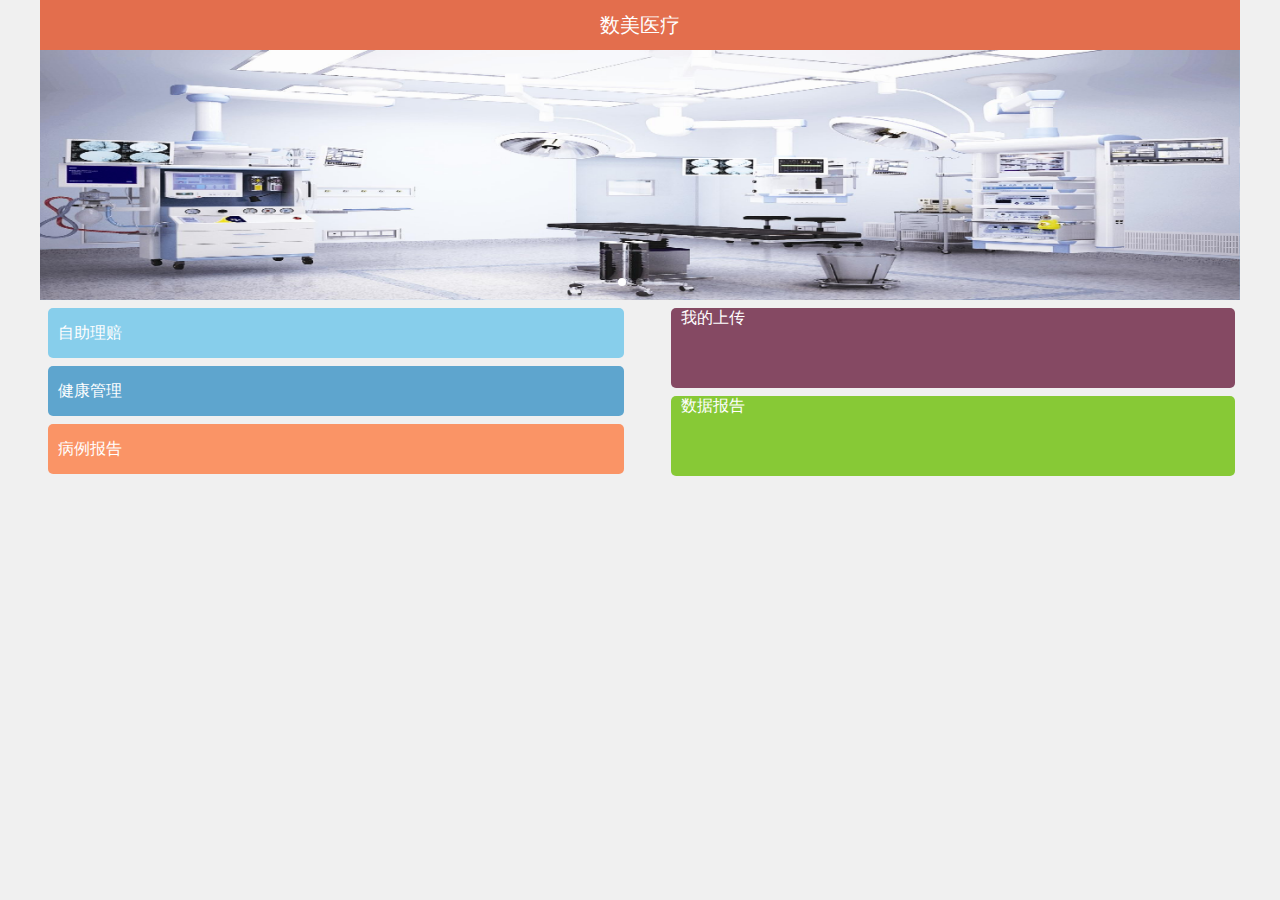
<file: djangosite/ocr_api/templates/ocr_api/index.html>
<!DOCTYPE html>
<html lang="en">

<head>
    <meta charset="UTF-8">
    <meta name="viewport" content="width=device-width,initial-scale=1.0">
    <title>Document</title>
    <link rel="stylesheet" href="/static/css/index.css">
    <link rel="stylesheet" href="/static/css/swiper-3.4.2.min.css">
</head>
<body>
    <div class="container">
        <div class="header">
            <div class="headerTop">
                数美医疗
            </div>
            <div class="pop">
                <div class="swiper-container">
                    <div class="swiper-wrapper">
                        <div class="swiper-slide" style="background-image:url(/static/images/p3.jpg)"></div>
                        <div class="swiper-slide" style="background-image:url(/static/images/p2.jpg)"></div>
                        <div class="swiper-slide" style="background-image:url(/static/images/p1.jpg)"></div>
                    </div>
                    <div class="swiper-pagination swiper-pagination-white"></div>
                </div>
            </div>
        </div>
        <div class="main">
            <ul class="b_list floatL">
                <li class="first_list">
                    <a href="/api/ocr/get_exhibition_index/" class="textStyle">
                        <span>自助理赔</span>
                    </a>
                </li>
                <li class="first_list">
                    <a href="/api/ocr/list_exhibition_index/" class="textStyle">
                        <span>健康管理</span>
                    </a>
                </li>
                <li class="first_list">
                    <a href="/api/ocr/case_report/" class="textStyle">
                        <span>病例报告</span>
                    </a>
                </li>
            </ul>
            <ul class="r_list floatR">
                <li class="sec_list">
                    <a class="textStyle">
                        <span>我的上传</span>
                    </a>
                </li>
                <li class="sec_list">
                    <a class="textStyle">
                        <span>数据报告</span>
                    </a>
                </li>
            </ul>
        </div>
    </div>
    <script src="/static/js/jquery.min.js"></script>
    <script src="/static/js/swiper-3.4.2.min.js"></script>
    <script src="/static/js/index.js"></script>
</body>

</html>
</file>
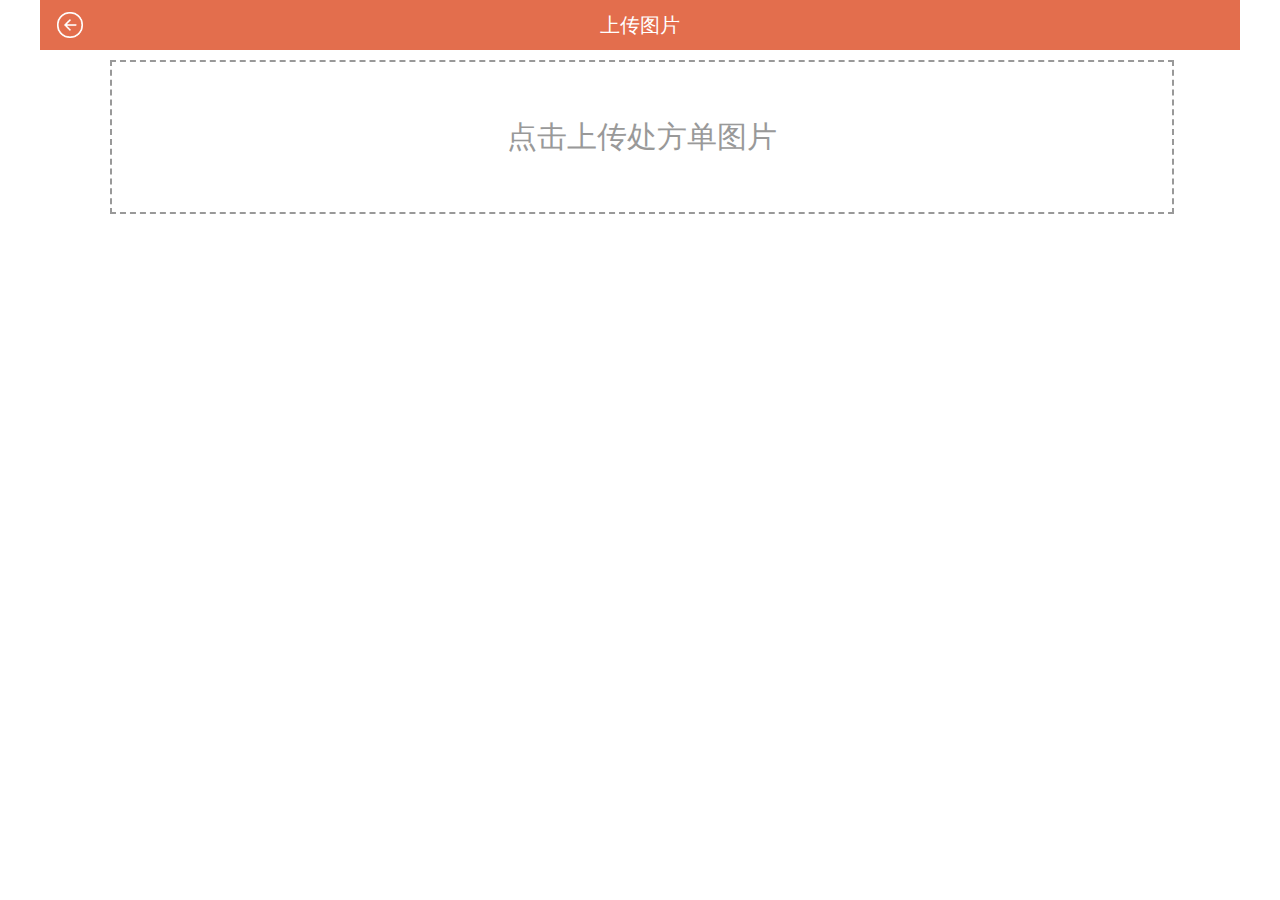
<file: djangosite/ocr_api/templates/ocr_api/c_upload.html>
<!DOCTYPE html>
<html lang="en">

<head>
    <meta charset="UTF-8">
    <meta name="viewport" content="width=device-width,initial-scale=1.0">
    <link rel="stylesheet" href="/static/css/show.css">
    <title>Document</title>
</head>

<body>
    <div class="container">
        <div class="header">
            <div class="center">
                <ul>
                    <li class="topImage">
                        <a href="/api/ocr/list_exhibition_index/">
                            <img src="/static/images/houtui.png" alt="">
                        </a>
                    </li>
                    <li class="topText">
                        上传图片
                    </li>
                </ul>
            </div>
        </div>
        <div class="main">
            <div class="mainImage">
                <div class="fileArea">
                <iframe name="id_iframe" style="display:none;"></iframe>
                    <form target="id_iframe" class="formDt" id="upload_form" enctype="multipart/form-data">
                        <div class="upLoadFile">
                            <input type="file" name="img" class="fileUpload" style="opacity: 0">
                            <span>点击上传处方单图片</span>
                        </div>
                        <div class="showPreView"></div>
                    </form>
                </div>
            </div>
            <div class="upInfo"><strong>识别结果：</strong><span style="color: red;">正在进行云识别 . . . . . </span></div>
            <div class="mainTable">
                <table class="tab" id="tab" cellpadding="0" cellspacing="0">
                </table>
                <span class="picc_pay" style="float: left;padding:5px 0px;"></span>
                <span class="picc_time" style="float:right;padding:5px 0px;"></span>
            </div>
        </div>
        <div class="info"></div>
        <div class="footer">
            <div class="bottom">
            </div>
        </div>
    </div>
    <script src="/static/js/jquery.min.js"></script>
    <script src="/static/js/c_loadImg.js"></script>
</body>

</html>
</file>
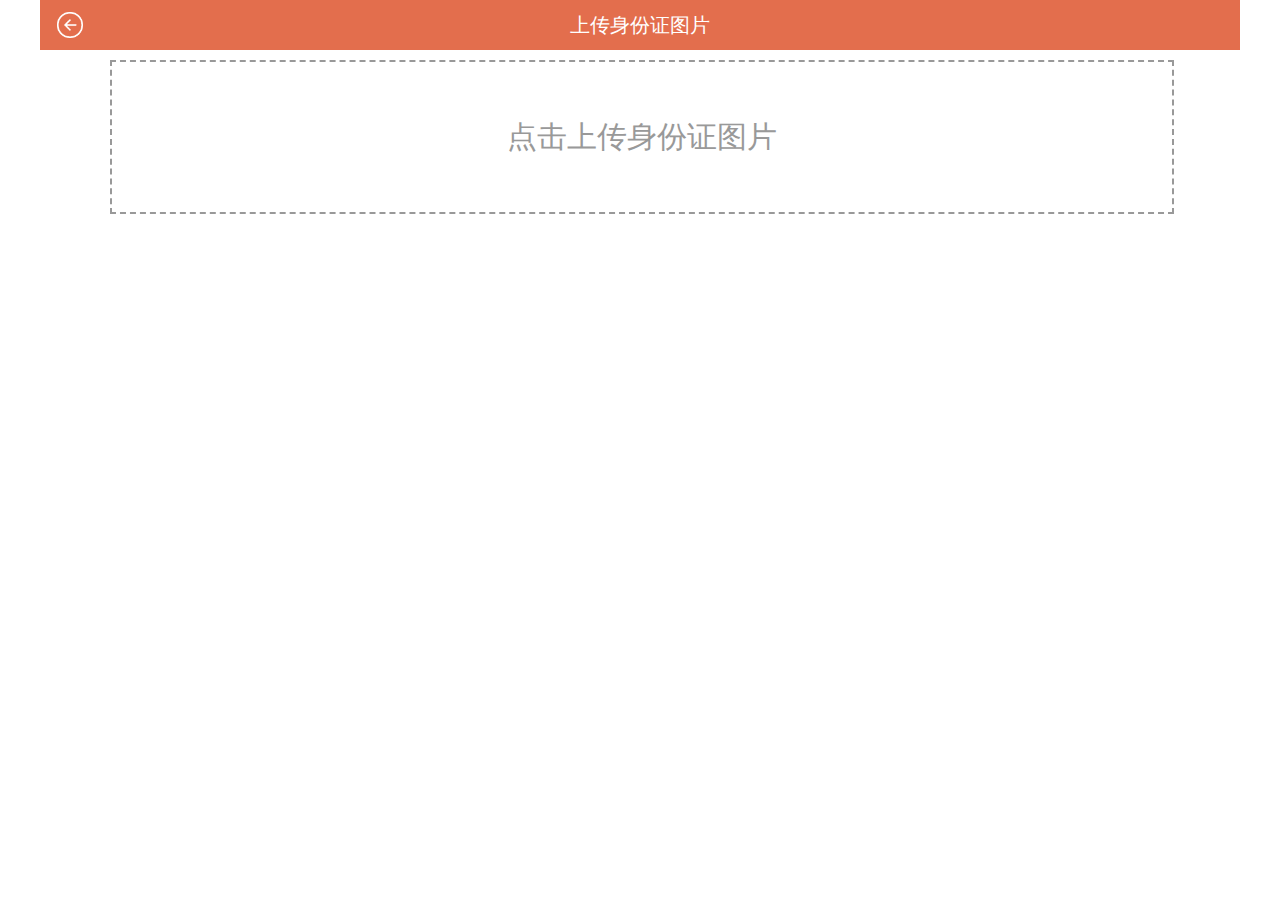
<file: djangosite/ocr_api/templates/ocr_api/cart_upload.html>
<!DOCTYPE html>
<html lang="en">

<head>
    <meta charset="UTF-8">
    <meta name="viewport" content="width=device-width,initial-scale=1.0">
    <link rel="stylesheet" href="/static/css/cart_show.css">
    <title>Document</title>
    <style>
         #allmap {
            height: 300px;
            width: 90%;
            padding: 10px;
            margin: 20px auto;
            display: none;
        }
    </style>
</head>

<body>
    <div class="container">
        <div class="header">
            <div class="center">
                <ul>
                    <li class="topImage">
                        <a href="/api/ocr/get_exhibition_index/">
                            <img src="/static/images/houtui.png" alt="">
                        </a>
                    </li>
                    <li class="topText">
                        上传身份证图片
                    </li>
                </ul>
            </div>
        </div>
        <div class="main">
            <div class="mainImage">
                <div class="fileArea">
                <iframe name="id_iframe" style="display:none;"></iframe>
                    <form target="id_iframe" class="formDt" id="upload_form" enctype="multipart/form-data">
                        <div class="upLoadFile">
                            <input type="file" name="img" class="fileUpload" style="opacity: 0">
                            <span>点击上传身份证图片</span>
                        </div>
                        <div class="showPreView"></div>
                    </form>
                </div>
            </div>
            <div class="upInfo"><strong>识别结果：</strong><span style="color: red;">正在进行云识别 . . . . . </span></div>
            <div class="mainTable">
                <div class="MassageInfo">
                    <div><span class="color">姓 名：</span><span class="info_name"></span></div>
                    <div><span class="color">性 别：</span> <span class="info_sex"></span> <span class="color" style="padding-left:30px;">民 族：</span><span class="info_minzu"></span></div>
                    <div><span class="color">出 生：</span><span class="info_br"></span></div>
                    <div><span class="color">住 址：</span><span class="info_ads"></span></div>
                    <div><span class="color">身份证号：</span><span class="info_number"></span></div>
                    <div><span class="color">参考地址：</span><span class="info_c"></span></div>
                </div>

            </div>
        </div>
        <div id="allmap"></div>
        <div class="info"></div>
        <div class="footer">
            <div class="bottom">
            </div>
        </div>
    </div>
    <script src="/static/js/jquery.min.js"></script>
    <script src="/static/js/cart_upload.js"></script>
    <script type="text/javascript" src="http://api.map.baidu.com/api?v=2.0&ak=OQgDpYegg2F3nE6zPKX1Q9SV1XbYXm5b"></script>
</body>

</html>
</file>
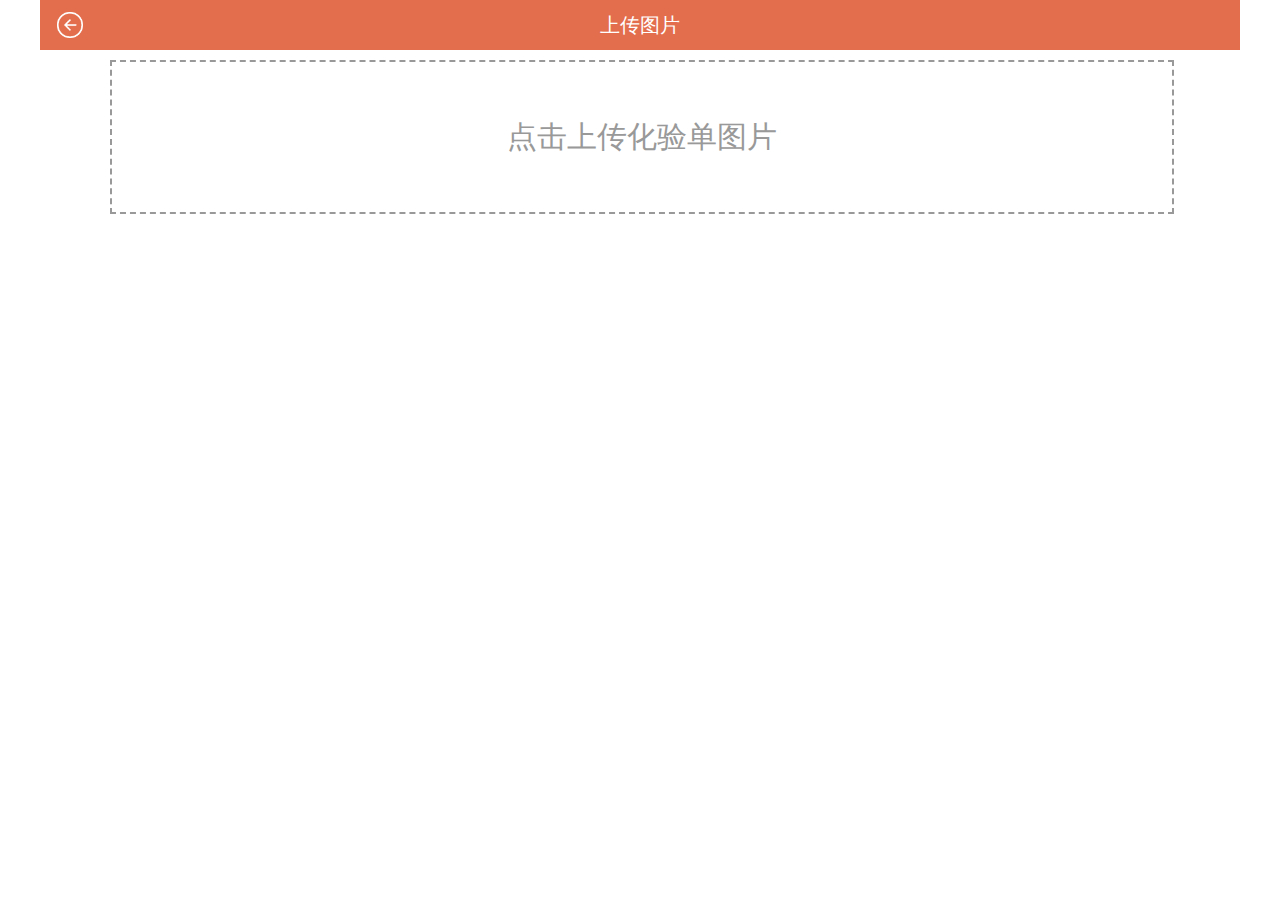
<file: djangosite/ocr_api/templates/ocr_api/upload.html>
<!DOCTYPE html>
<html lang="en">

<head>
    <meta charset="UTF-8">
    <meta name="viewport" content="width=device-width,initial-scale=1.0">
    <link rel="stylesheet" href="/static/css/show.css">
    <!-- <link rel="stylesheet" href="/static/css/media.css"> -->
    <title>Document</title>
</head>

<body>
    <div class="container">
        <div class="header">
            <div class="center">
                <ul>
                    <li class="topImage">
                        <a href="/api/ocr/list_exhibition_index/">
                            <img src="/static/images/houtui.png" alt="">
                        </a>
                    </li>
                    <li class="topText">
                        上传图片
                    </li>
                </ul>
            </div>
        </div>
        <div class="main">
            <div class="mainImage">
                <div class="fileArea">
                <iframe name="id_iframe" style="display:none;"></iframe>
                    <form target="id_iframe" class="formDt" id="upload_form" enctype="multipart/form-data">
                        <div class="upLoadFile">
                            <input type="file" name="img" class="fileUpload" style="opacity: 0">
                            <span>点击上传化验单图片</span>
                        </div>
                        <div class="showPreView"></div>
                    </form>
                </div>
            </div>
            <div class="upInfo"><strong>识别结果：</strong><span style="color: red;">正在进行云识别 . . . . . </span></div>
            <div class="mainTable">
                <table class="tab" id="tab" cellpadding="0" cellspacing="0">
                </table>
                <table cellspacing="0" border="1"  id="table1" cellpadding="0" class="table1" align="center">
                    <th style="text-align: center;">序号</th>
                    <th style="text-align: center;">项目</th>
                    <th style="text-align: center;">结果</th>
                    <th style="text-align: center;">参考值</th>
                    <th style="text-align: center;">备注</th>
                </table>
            </div>
        </div>
        <div class="info"></div>
        <div class="footer">
            <div class="bottom">
            </div>
        </div>
    </div>
    <script src="/static/js/jquery.min.js"></script>
    <script src="/static/js/loadFile.js"></script>
</body>

</html>
</file>
<file: static/css/index.css>
*{
	padding:0;
	margin:0;
	list-style: none;
	text-decoration: none;
}
body{
	max-width:1200px;
	background:#f0f0f0;
	margin:0 auto;
	position: relative;
}
.floatL{
	float: left;
}
.floatR{
	float: right;
}
.container{
	width:100%;
	overflow: hidden;
}
.header{
	width:100%;
	height:300px;
}
.headerTop{
	width:100%;
	height:50px;
	text-align: center;
	line-height: 50px;
	font-size: 20px;
	color:white;
	background:  #e36e4d;
}
/*图片轮播*/
.pop{
	position: relative;
	width:100%;
	height:250px;
}
/*MAIN*/
.main ul{
	float:left;
}
.main>.b_list{
	position: absolute;
	width:48%;
	height:500px;
}
.main>.b_list>.first_list>a{
	width:100%;
	height:100%;
	display: block;
}
.main>.b_list>.first_list{
	width:100%;
	height:50px;
	background: #fa9466;
	margin:8px 0px 0px 8px;
	border-radius: 5px;
	line-height: 50px;
	color:#121212;
}
.main>.b_list>.first_list:nth-child(1){
	background: skyblue;
}
.main>.b_list>.first_list:nth-child(2){
	background: #87c936;
}
.main>.b_list>.first_list:nth-child(2){
	background: #5ea5ce;
}
.main>.r_list{
	position: absolute;
	right:5px;
	width:47%;
	height:600px;
}
.main>.r_list>.sec_list{
	width:100%;
	height:80px;
	background: #87c936;
	margin:8px 8px 0px 0px;
	border-radius: 5px;
}
.main>.r_list>.sec_list:nth-child(1){
	background: #854963;
}
.main>.r_list>.color{
	background: #5ea5ce;
}
.textStyle>span:nth-child(1){
	padding:10px 0px 5px 10px;
	color:#fff;
	font-size:16px;
	font-family: "微软雅黑";
}
.textStyle>span:nth-child(2){
	padding:0px 0px 5px 10px;
	font-size: 16px;
	font-family: "微软雅黑";
	color:#fff;
}
.swiper-container {
    width: 100%;
    height: 100%;
}

.swiper-slide {
    background-position: center;
    background-size: 100% 100%; 
}
.main_server{
    width:100%;
    height:30px;
    background: #fa9466;
    color:white;
    padding-left:20px;
    line-height: 30px;
    margin-top:0px;
    font-family: "Heiti SC";
}
</file>
<file: static/css/show.css>
* {
    margin: 0px;
    padding: 0px;
    list-style: none;
    text-decoration: none;
}
body {
    max-width: 1200px;
    margin: 0 auto;
    position: relative;
}

.header {
    position: relative;
    width: 100%;
    height: 50px;
    background: #e36e4d;
}

.center>ul>li {
    float: left;
}

.topImage {
    position: absolute;
    top: 50%;
    margin: -15px 0px 0px 15px;
    width: 30px;
    height: 30px;
}

.topImage>a>img {
    position: absolute;
    z-index: 10;
    width: 100%;
}

.topText {
    position: absolute;
    left: 0;
    top: 0;
    bottom: 0;
    right: 0;
    margin: auto;
    width: 100px;
    height: 50px;
    line-height: 50px;
    text-align: center;
    color: #fff;
    font-size: 20px;
}
/*文件上传*/
.upLoadFile{
    position: relative;
    width:100%;
    height:150px;
    text-align: center;
    line-height: 150px;
    border: 2px dashed #999;
    font-size: 30px;
    color:#999;
}
.upLoadFile>input{
    position: absolute;
    display: block;
    width: 100%;
    height: 100%;
}
.upLoadFile>input>span{
    position: absolute;
    top: 0px;

}
.upInfo{
    padding:5px;
    display: none;
}
.mainImage{
    width:100%;
}
.mainImage>.fileArea{
    padding:10px;
}
/*图片预览*/
.fileArea>.formDt>.showPreView>img{
    width:100%;
    display: block;
}
#upLoadSubmit{
    background: transparent;
    outline: none;
    border: 0px;
}
/*按钮*/
.upLoadImageSubmit{
    width:100%;
    height:50px;
    border:2px solid #999;
    text-align: center;
    line-height: 50px;
    border-radius: 5px;
    margin-top:10px;
}
.mainTable{
    padding-top:10px;
    padding:10px;
    display: none;
}
.mainTable>table {
    width: 100%;
}
.info{
    position: absolute;
    top:50%;
    left:50%;
    margin-left: -50px;
    color:#f0f0f0;
    padding:10px 10px;
    line-height: 30px;
    text-align: center;
    background: rgba(0,0,0,0.8);
    border-radius:5px;
    display: none;
}
.table1{
    text-align: center;
}
#table1 tr:nth-child(odd){
        background: #f0f0f0;
    }
    #table1{
        border-collapse: collapse;
    }
    #table1 th{
        padding:5px 0px;
        border:1px solid #e5e5e5;

    }
    #table1 td{
        padding:5px 0px;
        border:1px solid #e5e5e5;
    }
    #tab td{
        border-bottom:1px solid #f0f0f0;
        width:50px;
        padding:5px 0px;
    }
    #tab tr:nth-child(odd){
        background: #f0f0f0;
    }
    #tab{
        text-align: center;
        border:1px solid #f0f0f0;
        border-collapse: collapse;
    }

.hide {
    height: 50px;
}

@media screen and (min-width: 800px){
    .main>.mainImage{
        width:90%;
        max-height:600px;
        margin:auto;
    }
    .fileArea>.formDt>.showPreView>img {
        width: 100%;
        height: 500px;
        margin:auto;
        display: block;
    }
}
</file>
<file: static/css/cart_show.css>
* {
    margin: 0px;
    padding: 0px;
    list-style: none;
    text-decoration: none;
    font-family: 'Helvetica Neue",Helvetica,Arial,sans-serif';
}

body {
    max-width: 1200px;
    margin: 0 auto;
    position: relative;
}

.header {
    position: relative;
    width: 100%;
    height: 50px;
    background: #e36e4d;
}

.center>ul>li {
    float: left;
}

.topImage {
    position: absolute;
    top: 50%;
    margin: -15px 0px 0px 15px;
    width: 30px;
    height: 30px;
}

.topImage>a>img {
    position: absolute;
    z-index: 10;
    width: 100%;
}

.topText {
    position: absolute;
    left: 0;
    top: 0;
    bottom: 0;
    right: 0;
    margin: auto;
    width: 100%;
    height: 50px;
    line-height: 50px;
    text-align: center;
    color: #fff;
    font-size: 20px;
}


/*文件上传*/

.upLoadFile {
    position: relative;
    width: 100%;
    height: 150px;
    text-align: center;
    line-height: 150px;
    border: 2px dashed #999;
    font-size: 30px;
    color: #999;
}

.upLoadFile>input {
    position: absolute;
    display: block;
    width: 100%;
    height: 100%;
}

.upLoadFile>input>span {
    position: absolute;
    top: 0px;
}

.upInfo {
    padding: 5px;
    display: none;
}

.mainImage {
    width: 100%;
}

.mainImage>.fileArea {
    padding: 10px;
}


/*图片预览*/

.fileArea>.formDt>.showPreView>img {
    width: 100%;
    display: block;
}

.mainTable {
    padding-top: 10px;
    padding: 10px;
    display: none;
}


.info {
    position: absolute;
    top: 50%;
    left: 50%;
    margin-left: -50px;
    color: #f0f0f0;
    padding: 10px 10px;
    line-height: 30px;
    text-align: center;
    background: rgba(0, 0, 0, 0.8);
    border-radius: 5px;
    display: none;
}

.hide {
    height: 50px;
}

.MassageInfo {
    background: url('/static/images/bg_cart.png') no-repeat;
    background-size: 100% 100%;
    width: 100%;
    min-height: 200px;
    border-radius: 15px;
    box-shadow: 5px 5px rgba(0, 0, 0, 0.6);
    padding-bottom:10px;   
}

.MassageInfo>div {
    padding: 10px 10px 0px 20px;
}

.color {
    color: #008888;
}

@media screen and (min-width: 600px) {
    .main>.mainImage {
        width: 90%;
        max-height: 600px;
        margin: auto;
    }
    .fileArea>.formDt>.showPreView>img {
        width: 100%;
        height: 500px;
        margin: auto;
        display: block;
    }
    .MassageInfo {
        width: 600px;
        margin: 0px auto;
        min-height: 200px;
        padding-bottom:10px;
    }
    .MassageInfo>div {
        padding: 15px 10px 0px 20px;
    }
}
</file>
